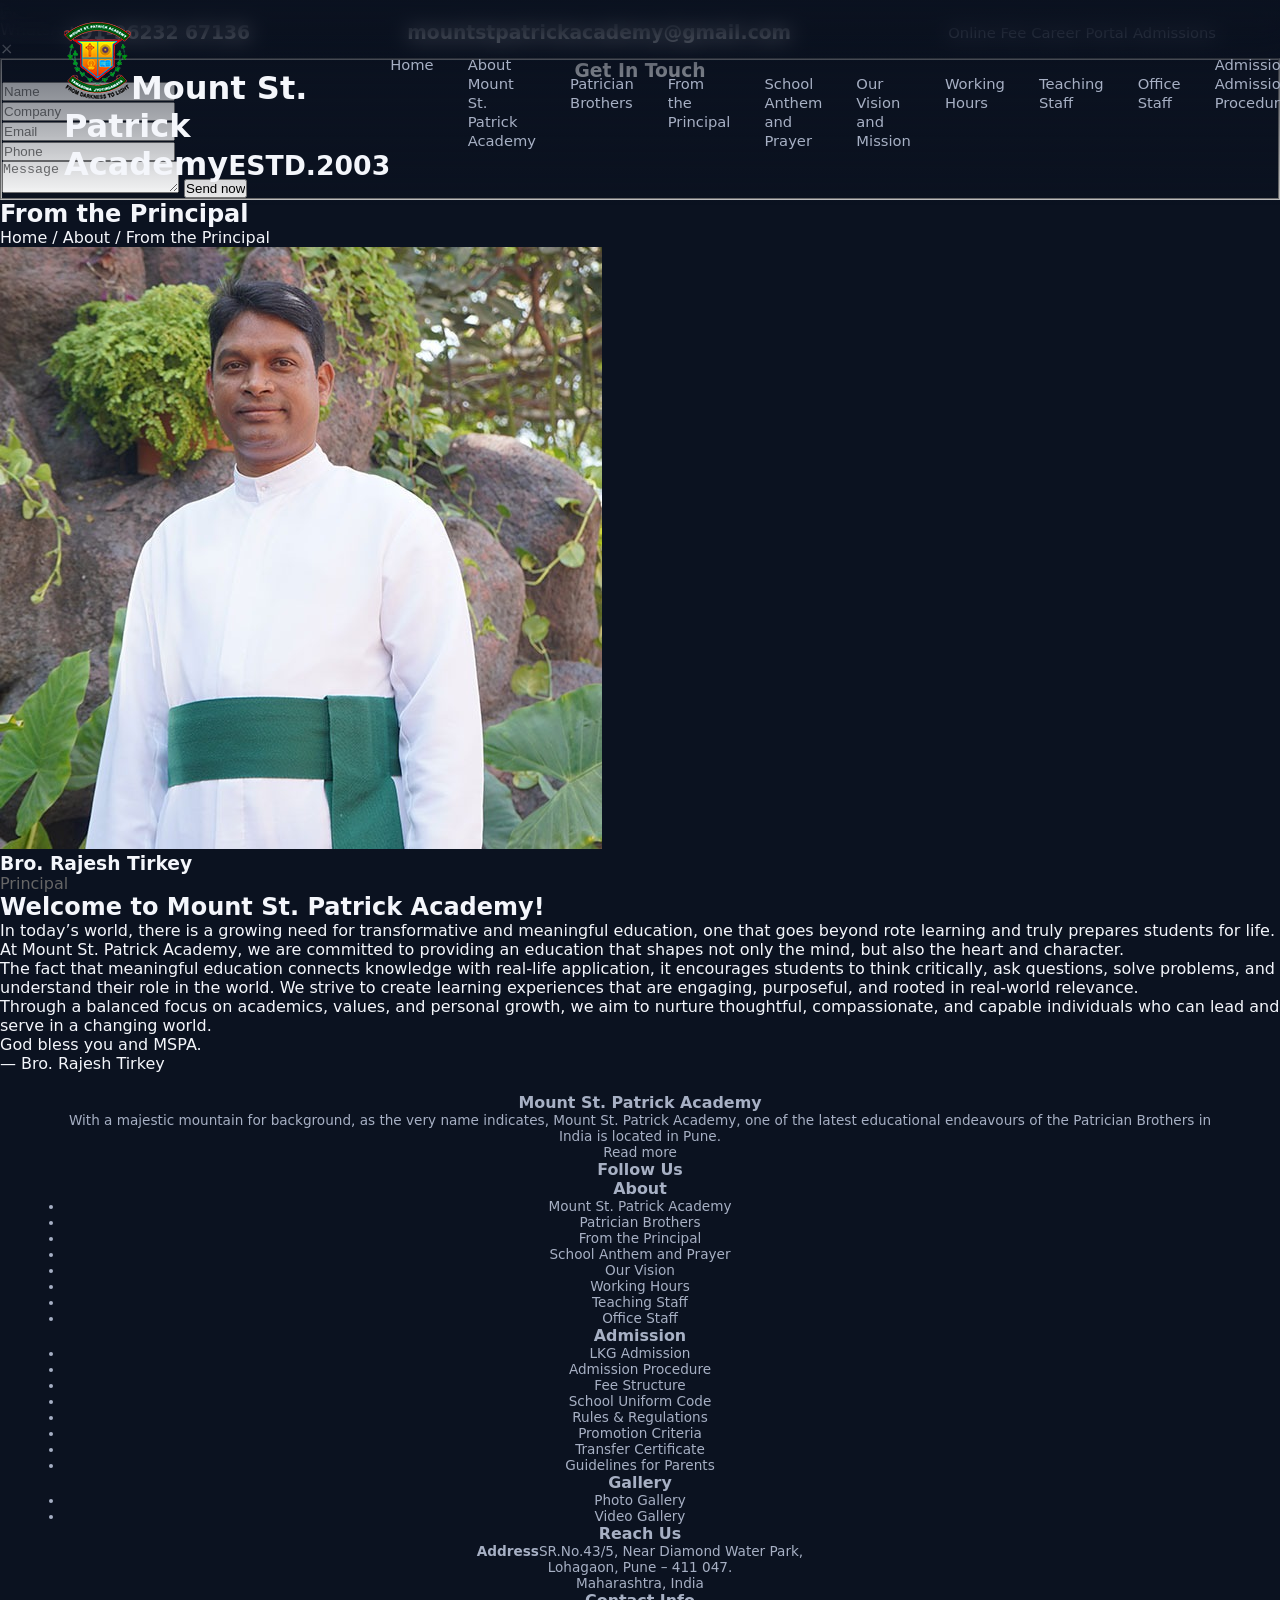
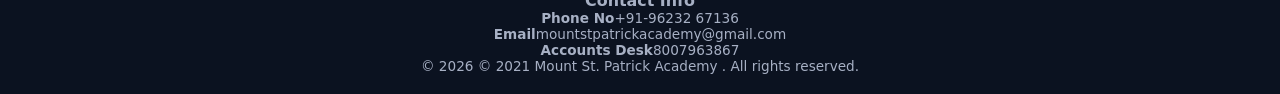
<file: from-the-principal.html>
<!DOCTYPE html>
<html lang="en">
<head>
<meta charset="UTF-8">
<title>From the Principal | Mount St. Patrick Academy</title>
<meta name="keywords" content="" />
<meta name="description" content="A message from the Principal of Mount St. Patrick Academy" /><meta name="viewport" content="width=device-width, initial-scale=1">
<link href="css/style.css" rel="stylesheet" type="text/css">
<link href="css/responsive.css" rel="stylesheet" type="text/css">
<link rel="icon" type="image/png" href="images/logo.png">
<script type="text/javascript" src="js/jquery.js"></script>
<script type="text/javascript" src="js/menu.js"></script>
<link rel="stylesheet prefetch" href="css/slick.min.css">
<link rel="stylesheet prefetch" href="css/slider.css">
<link href="css/simplelightbox.min.css" rel="stylesheet" type="text/css">
<link href="css/owl.carousel.min.css" rel="stylesheet" type="text/css">
<link href="css/owl.theme.default.min.css" rel="stylesheet" type="text/css">
<script>function myFunction(x){x.classList.toggle("change");}</script>
<body>
<div class="wrapper">
<button class="myBtn enqb button" data-modal="Enquire">Enquiry</button>
<div class="whatsapplink">
	<a rel="noopener" href="https://web.whatsapp.com/send?phone=9196232671366&amp;text=Hello!%20I%27m%20interested" target="_blank">WhatsApp</a>
</div>
<div id="Enquire" class="modal">
	<div class="modal-content">
		<span class="close">&times;</span>
        <fieldset class="formfield clear">
			<h3 align="center">Get In Touch</h3>
			<form method="post" action="php/contact.php" onsubmit="return validate();">
				<div class="form-split left"><label><input name="name" type="text" placeholder="Name" required></label></div>
				<div class="form-split right"><label><input name="company" type="text" placeholder="Company" required></label></div>
				<div class="clear"></div>
				<div class="form-split left"><label><input name="email" type="email" placeholder="Email" required></label></div>
				<div class="form-split right"><label><input name="phone" type="number" placeholder="Phone" required></label></div>
				<div class="clear"></div>
				<label class="clear"><textarea name="mesg" placeholder="Message"></textarea></label>
				<label><input name="submit" type="submit" value="Send now"/></label>
			</form>
		</fieldset>
	</div>
</div>
<header class="header">
	<header class="header-strip clear">
        <h3><i class="fa fa-mobile"></i> +91-96232 67136</h3>
        <h3><i class="fa fa-envelope"></i> mountstpatrickacademy@gmail.com</h3>
        <nav>
        	<a href="https://entab.online/MSPAPU" target="_blank"><i class="fa fa-graduation-cap"></i> Online Fee</a>
        	<a href="https://forms.gle/8F3k3yexUZqbmGB78" target="_blank"><i class="fa fa-suitcase"></i> Career</a>
        	<a href="https://entab.online/MSPAPU" target="_blank"><i class="fa fa-user"></i> Portal</a>
        	<a href="https://entab.online/MSPAPU" target="_blank"><i class="fa fa-university"></i> Admissions</a>
        </nav>
    </header>
    <header class="header-top clear">
    	<h1><a href="index.html"><img src="images/logo.png" alt="Mount St. Patrick Academy" title="Mount St. Patrick Academy"><span>Mount St. Patrick Academy<small>ESTD.2003</small></span></a></h1>
		<nav class="nav">
			<div class="nav-mobile"><a id="nav-toggle" href="#!"><span></span><!--<strong class="right">Menu</strong>--></a></div>
				<ul class="nav-list">
					<li><a href="index.html">Home</a></li>
					<li><a href="javascript:void(0);">About<span></span></a>
						<ul class="nav-dropdown">
							<li><a href="mount-st-patrick-academy.html">Mount St. Patrick Academy</a></li>
							<li><a href="patrician-brothers.html">Patrician Brothers</a></li>
							<li><a href="from-the-principal.html">From the Principal</a></li>
							<li><a href="https://www.mtstpatrickpune.com/school-anthem-and-prayer">School Anthem and Prayer</a></li>
							<li><a href="https://www.mtstpatrickpune.com/our-vision">Our Vision and Mission</a></li>
							<li><a href="working-hours.html">Working Hours</a></li>
							<li><a href="https://www.mtstpatrickpune.com/teaching-staff">Teaching Staff</a></li>
							<li><a href="https://www.mtstpatrickpune.com/office-staff">Office Staff</a></li>
						</ul>
					</li>
					<li><a href="javascript:void(0);">Admission<span></span></a>
						<ul class="nav-dropdown">
						  <!--  <li><a href="https://www.mtstpatrickpune.com/lkg-admission">LKG Admission</a></li> -->
							<li><a href="https://www.mtstpatrickpune.com/admission-procedure">Admission Procedure</a></li>
							<li><a href="https://www.mtstpatrickpune.com/fee-structure">Fee Payment</a></li>
							<li><a href="https://www.mtstpatrickpune.com/school-uniform-code">School Uniform Code</a></li>
							<li><a href="https://www.mtstpatrickpune.com/rules-and-regulations">Rules & Regulations</a></li>
							<li><a href="https://www.mtstpatrickpune.com/promotion-criteria">Promotion Criteria</a></li>
							<li><a href="https://www.mtstpatrickpune.com/transfer-certificate">Transfer Certificate</a></li>
							<li><a href="https://www.mtstpatrickpune.com/guidelines-for-parents">Guidelines for Parents</a></li>
						</ul>
					</li>
					<li><a href="javascript:void(0);">Learning<span></span></a>
						<ul class="nav-dropdown">
							<li><a href="https://www.mtstpatrickpune.com/academics">Academics</a></li>
							<li><a href="https://www.mtstpatrickpune.com/academic-syllabus">Academic Syllabus</a></li>
							<li><a href="https://www.mtstpatrickpune.com/e-library">E-Library</a></li>
					   <!--     <li><a href="https://www.mtstpatrickpune.com/mspa-musings">MSPA Musings</a></li> -->
							<li><a href="https://www.mtstpatrickpune.com/sports">Sports</a></li>
							<li><a href="https://www.mtstpatrickpune.com/art-and-culture">Art & Culture</a></li>
							<li><a href="https://www.mtstpatrickpune.com/work-room">Work Room</a></li>
							<li><a href="https://www.mtstpatrickpune.com/community-support">Community Support</a></li>
						</ul>
					</li>
					<li><a href="javascript:void(0);">Facilities<span></span></a>
						<ul class="nav-dropdown">
							<li><a href="https://www.mtstpatrickpune.com/houses">Houses</a></li>
							<li><a href="https://www.mtstpatrickpune.com/computer-lab">Computer Lab</a></li>
							<li><a href="https://www.mtstpatrickpune.com/library">Library</a></li>
							<li><a href="https://www.mtstpatrickpune.com/classrooms">Classrooms</a></li>
							<li><a href="https://www.mtstpatrickpune.com/sports-facilities">Sports Facilities</a></li>
							<li><a href="https://www.mtstpatrickpune.com/other-facilities">Other Facilities</a></li>
						</ul>
					</li>
					<li><a href="javascript:void(0);">Gallery<span></span></a>
						<ul class="nav-dropdown">
							<li><a href="https://www.mtstpatrickpune.com/photo-gallery">Photo Gallery</a></li>
							<li><a href="https://www.mtstpatrickpune.com/video-gallery">Video Gallery</a></li>
						</ul>
					</li>
					<li><a href="https://www.mtstpatrickpune.com/contact">Contact</a></li>
				</ul>
			</nav>
	</header>
</header>
<section class="page-header">
	<h1>From the Principal</h1>
	<div class="breadcrumb"><a href="index.html">Home</a> / About / From the Principal</div>
</section>
<section class="section">
	<div class="page-content">

<div class="profile-card">
	<img src="images/Bro.-rajesh.jpg" alt="Bro. Rajesh Tirkey">
	<div>
		<h3>Bro. Rajesh Tirkey</h3>
		<p style="margin:0;color:#666;">Principal</p>
	</div>
</div>
<h2>Welcome to Mount St. Patrick Academy!</h2>
<p>In today&rsquo;s world, there is a growing need for transformative and meaningful education, one that goes beyond rote learning and truly prepares students for life. At Mount St. Patrick Academy, we are committed to providing an education that shapes not only the mind, but also the heart and character.</p>
<p>The fact that meaningful education connects knowledge with real-life application, it encourages students to think critically, ask questions, solve problems, and understand their role in the world. We strive to create learning experiences that are engaging, purposeful, and rooted in real-world relevance.</p>
<p>Through a balanced focus on academics, values, and personal growth, we aim to nurture thoughtful, compassionate, and capable individuals who can lead and serve in a changing world.</p>
<p class="quote-block">God bless you and MSPA.<br>&mdash; Bro. Rajesh Tirkey</p>

	</div>
</section>
<footer class="footer clear">
	<article class="row clear">
		<aside class="footer-abt left">
        	<h3>Mount St. Patrick Academy</h3>
			<p>With a majestic mountain for background, as the very name indicates, Mount St. Patrick Academy, one of the latest educational endeavours of the Patrician Brothers in India is located in Pune.</p>
			<a href="mount-st-patrick-academy.html" class="linkbutton">Read more</a>
            <div class="social-icon-footer clear">
                <h3>Follow Us</h3>
                <a href="https://www.facebook.com/Mount-St-Patrick-Academy-114008017566640" title="Facebook" target="_blank"><i class="fa fa-facebook"></i></a>
                <a href="https://www.youtube.com/channel/UCZf7METSHFZjoO_oatbKkfw" title="Instagram" target="_blank"><i class="fa fa-instagram"></i></a>
                <a href="https://www.instagram.com/mountstpatrickacademy/" title="Linked In" target="_blank"><i class="fa fa-linkedin"></i></a>
            </div>
        </aside>
		<aside class="left">
        	<h3>About</h3>
            <ul>
				<li><a href="mount-st-patrick-academy.html">Mount St. Patrick Academy</a></li>
				<li><a href="patrician-brothers.html">Patrician Brothers</a></li>
				<li><a href="from-the-principal.html">From the Principal</a></li>
				<li><a href="https://www.mtstpatrickpune.com/school-anthem-and-prayer">School Anthem and Prayer</a></li>
				<li><a href="https://www.mtstpatrickpune.com/our-vision">Our Vision</a></li>
				<li><a href="working-hours.html">Working Hours</a></li>
				<li><a href="https://www.mtstpatrickpune.com/teaching-staff">Teaching Staff</a></li>
				<li><a href="https://www.mtstpatrickpune.com/office-staff">Office Staff</a></li>
            </ul>
        </aside>
		<aside class="left">
        	<h3>Admission</h3>
            <ul>
				<li><a href="https://www.mtstpatrickpune.com/lkg-admission">LKG Admission</a></li>
				<li><a href="https://www.mtstpatrickpune.com/admission-procedure">Admission Procedure</a></li>
				<li><a href="https://www.mtstpatrickpune.com/fee-structure">Fee Structure</a></li>
				<li><a href="https://www.mtstpatrickpune.com/school-uniform-code">School Uniform Code</a></li>
				<li><a href="https://www.mtstpatrickpune.com/rules-and-regulations">Rules & Regulations</a></li>
				<li><a href="https://www.mtstpatrickpune.com/promotion-criteria">Promotion Criteria</a></li>
				<li><a href="https://www.mtstpatrickpune.com/transfer-certificate">Transfer Certificate</a></li>
				<li><a href="https://www.mtstpatrickpune.com/guidelines-for-parents">Guidelines for Parents</a></li>
            </ul>
            <h3>Gallery</h3>
            <ul>
				<li><a href="https://www.mtstpatrickpune.com/photo-gallery">Photo Gallery</a></li>
				<li><a href="https://www.mtstpatrickpune.com/video-gallery">Video Gallery</a></li>
            </ul>
        </aside>
	  	<aside class="right">
        	<h3>Reach Us</h3>
            <p><strong>Address</strong>SR.No.43/5, Near Diamond Water Park,<br />
Lohagaon, Pune – 411 047.<br />
Maharashtra, India</p>
        	<h3>Contact Info</h3>
            <p><strong>Phone No</strong>+91-96232 67136</p>
			<p><strong>Email</strong>mountstpatrickacademy@gmail.com</p>
			<p><strong>Accounts Desk</strong>8007963867</p>
        </aside>
    </article>
    <div class="footer-bottom clear">
    	<div class="row clear">
        <p>© <span id="year"></span> © 2021 Mount St. Patrick Academy . All rights reserved.</p>
        </div>
    </div>
</footer>
<!--<div class="social-icon-fixed">
	<a href="#" title="Facebook"><i class="fa fa-facebook"></i></a>
	<a href="#" title="Instagram"><i class="fa fa-instagram"></i></a>
	<a href="#" title="Linked In"><i class="fa fa-linkedin"></i></a>
</div>-->
</div>
<a href="#" class="scrollup"></a>
<script src="js/owl.carousel.js"></script>
<script src="js/script.js"></script>
<script src="js/slick.min.js"></script>
<script  src="js/slider.js"></script>
<link href="css/animate.css" rel="stylesheet" type="text/css">
<script type="text/javascript" src="js/wow.js"></script>
<script type="text/javascript">
	new WOW().init();
</script>
<script type="text/javascript" src="js/simple-lightbox.js"></script>
<script>
    (function() {
        var $gallery = new SimpleLightbox('.photo-gallery ul li a', {});
    })();
</script>
</body>
</html>
</file>
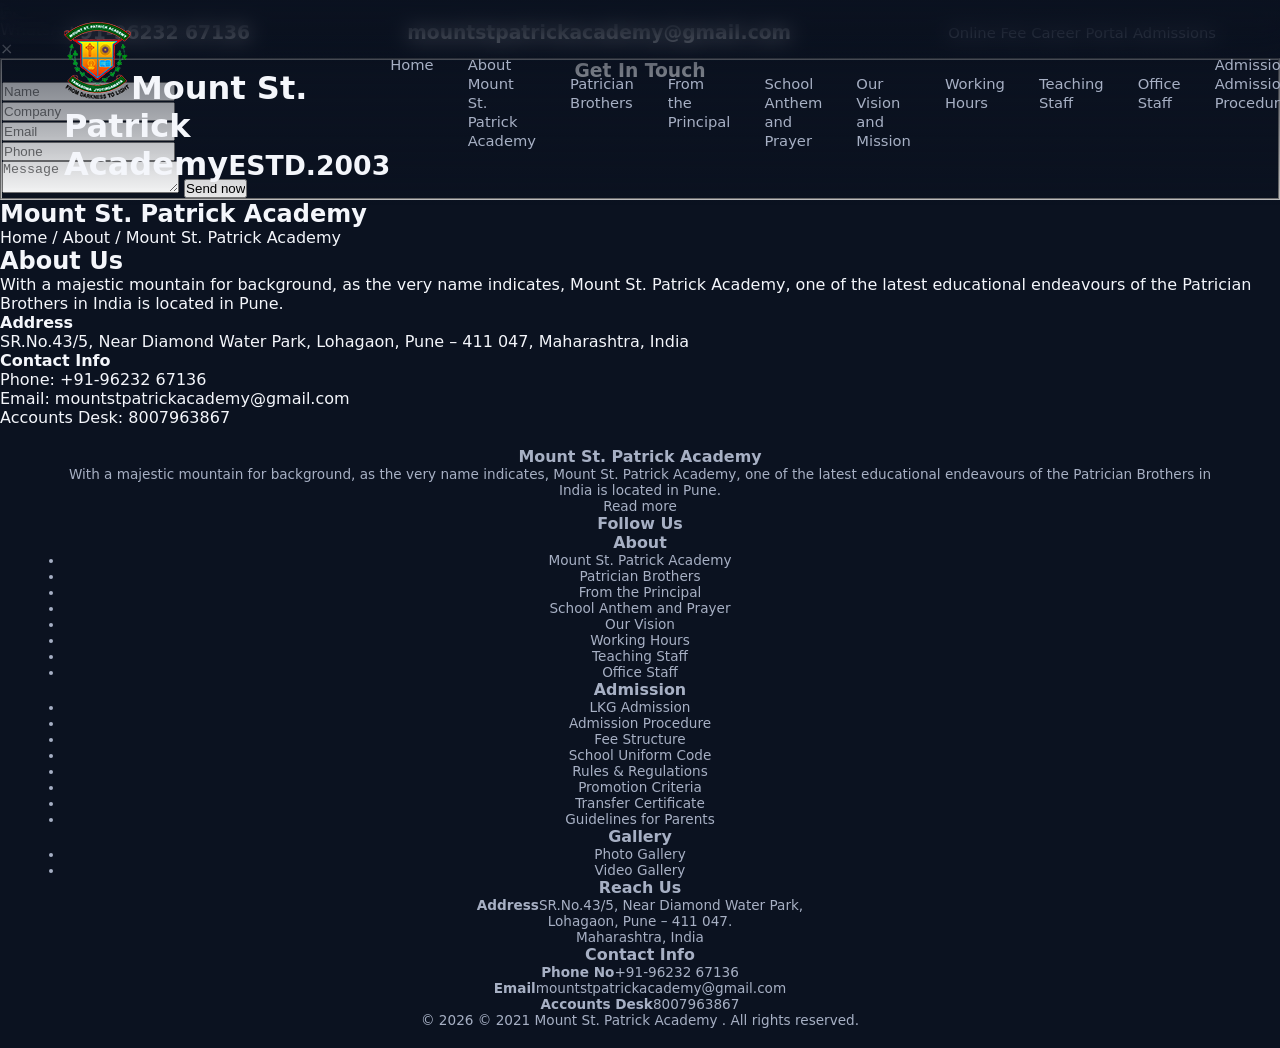
<file: mount-st-patrick-academy.html>
<!DOCTYPE html>
<html lang="en">
<head>
<meta charset="UTF-8">
<title>About Us | Mount St. Patrick Academy</title>
<meta name="keywords" content="" />
<meta name="description" content="About Mount St. Patrick Academy, Pune" /><meta name="viewport" content="width=device-width, initial-scale=1">
<link href="css/style.css" rel="stylesheet" type="text/css">
<link href="css/responsive.css" rel="stylesheet" type="text/css">
<link rel="icon" type="image/png" href="images/logo.png">
<script type="text/javascript" src="js/jquery.js"></script>
<script type="text/javascript" src="js/menu.js"></script>
<link rel="stylesheet prefetch" href="css/slick.min.css">
<link rel="stylesheet prefetch" href="css/slider.css">
<link href="css/simplelightbox.min.css" rel="stylesheet" type="text/css">
<link href="css/owl.carousel.min.css" rel="stylesheet" type="text/css">
<link href="css/owl.theme.default.min.css" rel="stylesheet" type="text/css">
<script>function myFunction(x){x.classList.toggle("change");}</script>
<body>
<div class="wrapper">
<button class="myBtn enqb button" data-modal="Enquire">Enquiry</button>
<div class="whatsapplink">
	<a rel="noopener" href="https://web.whatsapp.com/send?phone=9196232671366&amp;text=Hello!%20I%27m%20interested" target="_blank">WhatsApp</a>
</div>
<div id="Enquire" class="modal">
	<div class="modal-content">
		<span class="close">&times;</span>
        <fieldset class="formfield clear">
			<h3 align="center">Get In Touch</h3>
			<form method="post" action="php/contact.php" onsubmit="return validate();">
				<div class="form-split left"><label><input name="name" type="text" placeholder="Name" required></label></div>
				<div class="form-split right"><label><input name="company" type="text" placeholder="Company" required></label></div>
				<div class="clear"></div>
				<div class="form-split left"><label><input name="email" type="email" placeholder="Email" required></label></div>
				<div class="form-split right"><label><input name="phone" type="number" placeholder="Phone" required></label></div>
				<div class="clear"></div>
				<label class="clear"><textarea name="mesg" placeholder="Message"></textarea></label>
				<label><input name="submit" type="submit" value="Send now"/></label>
			</form>
		</fieldset>
	</div>
</div>
<header class="header">
	<header class="header-strip clear">
        <h3><i class="fa fa-mobile"></i> +91-96232 67136</h3>
        <h3><i class="fa fa-envelope"></i> mountstpatrickacademy@gmail.com</h3>
        <nav>
        	<a href="https://entab.online/MSPAPU" target="_blank"><i class="fa fa-graduation-cap"></i> Online Fee</a>
        	<a href="https://forms.gle/8F3k3yexUZqbmGB78" target="_blank"><i class="fa fa-suitcase"></i> Career</a>
        	<a href="https://entab.online/MSPAPU" target="_blank"><i class="fa fa-user"></i> Portal</a>
        	<a href="https://entab.online/MSPAPU" target="_blank"><i class="fa fa-university"></i> Admissions</a>
        </nav>
    </header>
    <header class="header-top clear">
    	<h1><a href="index.html"><img src="images/logo.png" alt="Mount St. Patrick Academy" title="Mount St. Patrick Academy"><span>Mount St. Patrick Academy<small>ESTD.2003</small></span></a></h1>
		<nav class="nav">
			<div class="nav-mobile"><a id="nav-toggle" href="#!"><span></span><!--<strong class="right">Menu</strong>--></a></div>
				<ul class="nav-list">
					<li><a href="index.html">Home</a></li>
					<li><a href="javascript:void(0);">About<span></span></a>
						<ul class="nav-dropdown">
							<li><a href="mount-st-patrick-academy.html">Mount St. Patrick Academy</a></li>
							<li><a href="patrician-brothers.html">Patrician Brothers</a></li>
							<li><a href="from-the-principal.html">From the Principal</a></li>
							<li><a href="https://www.mtstpatrickpune.com/school-anthem-and-prayer">School Anthem and Prayer</a></li>
							<li><a href="https://www.mtstpatrickpune.com/our-vision">Our Vision and Mission</a></li>
							<li><a href="working-hours.html">Working Hours</a></li>
							<li><a href="https://www.mtstpatrickpune.com/teaching-staff">Teaching Staff</a></li>
							<li><a href="https://www.mtstpatrickpune.com/office-staff">Office Staff</a></li>
						</ul>
					</li>
					<li><a href="javascript:void(0);">Admission<span></span></a>
						<ul class="nav-dropdown">
						  <!--  <li><a href="https://www.mtstpatrickpune.com/lkg-admission">LKG Admission</a></li> -->
							<li><a href="https://www.mtstpatrickpune.com/admission-procedure">Admission Procedure</a></li>
							<li><a href="https://www.mtstpatrickpune.com/fee-structure">Fee Payment</a></li>
							<li><a href="https://www.mtstpatrickpune.com/school-uniform-code">School Uniform Code</a></li>
							<li><a href="https://www.mtstpatrickpune.com/rules-and-regulations">Rules & Regulations</a></li>
							<li><a href="https://www.mtstpatrickpune.com/promotion-criteria">Promotion Criteria</a></li>
							<li><a href="https://www.mtstpatrickpune.com/transfer-certificate">Transfer Certificate</a></li>
							<li><a href="https://www.mtstpatrickpune.com/guidelines-for-parents">Guidelines for Parents</a></li>
						</ul>
					</li>
					<li><a href="javascript:void(0);">Learning<span></span></a>
						<ul class="nav-dropdown">
							<li><a href="https://www.mtstpatrickpune.com/academics">Academics</a></li>
							<li><a href="https://www.mtstpatrickpune.com/academic-syllabus">Academic Syllabus</a></li>
							<li><a href="https://www.mtstpatrickpune.com/e-library">E-Library</a></li>
					   <!--     <li><a href="https://www.mtstpatrickpune.com/mspa-musings">MSPA Musings</a></li> -->
							<li><a href="https://www.mtstpatrickpune.com/sports">Sports</a></li>
							<li><a href="https://www.mtstpatrickpune.com/art-and-culture">Art & Culture</a></li>
							<li><a href="https://www.mtstpatrickpune.com/work-room">Work Room</a></li>
							<li><a href="https://www.mtstpatrickpune.com/community-support">Community Support</a></li>
						</ul>
					</li>
					<li><a href="javascript:void(0);">Facilities<span></span></a>
						<ul class="nav-dropdown">
							<li><a href="https://www.mtstpatrickpune.com/houses">Houses</a></li>
							<li><a href="https://www.mtstpatrickpune.com/computer-lab">Computer Lab</a></li>
							<li><a href="https://www.mtstpatrickpune.com/library">Library</a></li>
							<li><a href="https://www.mtstpatrickpune.com/classrooms">Classrooms</a></li>
							<li><a href="https://www.mtstpatrickpune.com/sports-facilities">Sports Facilities</a></li>
							<li><a href="https://www.mtstpatrickpune.com/other-facilities">Other Facilities</a></li>
						</ul>
					</li>
					<li><a href="javascript:void(0);">Gallery<span></span></a>
						<ul class="nav-dropdown">
							<li><a href="https://www.mtstpatrickpune.com/photo-gallery">Photo Gallery</a></li>
							<li><a href="https://www.mtstpatrickpune.com/video-gallery">Video Gallery</a></li>
						</ul>
					</li>
					<li><a href="https://www.mtstpatrickpune.com/contact">Contact</a></li>
				</ul>
			</nav>
	</header>
</header>
<section class="page-header">
	<h1>Mount St. Patrick Academy</h1>
	<div class="breadcrumb"><a href="index.html">Home</a> / About / Mount St. Patrick Academy</div>
</section>
<section class="section">
	<div class="page-content">

<h2>About Us</h2>
<p>With a majestic mountain for background, as the very name indicates, Mount St. Patrick Academy, one of the latest educational endeavours of the Patrician Brothers in India is located in Pune.</p>
<div class="info-box">
	<h4>Address</h4>
	<p style="margin:0;">SR.No.43/5, Near Diamond Water Park, Lohagaon, Pune &ndash; 411 047, Maharashtra, India</p>
</div>
<div class="info-box">
	<h4>Contact Info</h4>
	<p style="margin:0;">Phone: +91-96232 67136<br>Email: mountstpatrickacademy@gmail.com<br>Accounts Desk: 8007963867</p>
</div>

	</div>
</section>
<footer class="footer clear">
	<article class="row clear">
		<aside class="footer-abt left">
        	<h3>Mount St. Patrick Academy</h3>
			<p>With a majestic mountain for background, as the very name indicates, Mount St. Patrick Academy, one of the latest educational endeavours of the Patrician Brothers in India is located in Pune.</p>
			<a href="mount-st-patrick-academy.html" class="linkbutton">Read more</a>
            <div class="social-icon-footer clear">
                <h3>Follow Us</h3>
                <a href="https://www.facebook.com/Mount-St-Patrick-Academy-114008017566640" title="Facebook" target="_blank"><i class="fa fa-facebook"></i></a>
                <a href="https://www.youtube.com/channel/UCZf7METSHFZjoO_oatbKkfw" title="Instagram" target="_blank"><i class="fa fa-instagram"></i></a>
                <a href="https://www.instagram.com/mountstpatrickacademy/" title="Linked In" target="_blank"><i class="fa fa-linkedin"></i></a>
            </div>
        </aside>
		<aside class="left">
        	<h3>About</h3>
            <ul>
				<li><a href="mount-st-patrick-academy.html">Mount St. Patrick Academy</a></li>
				<li><a href="patrician-brothers.html">Patrician Brothers</a></li>
				<li><a href="from-the-principal.html">From the Principal</a></li>
				<li><a href="https://www.mtstpatrickpune.com/school-anthem-and-prayer">School Anthem and Prayer</a></li>
				<li><a href="https://www.mtstpatrickpune.com/our-vision">Our Vision</a></li>
				<li><a href="working-hours.html">Working Hours</a></li>
				<li><a href="https://www.mtstpatrickpune.com/teaching-staff">Teaching Staff</a></li>
				<li><a href="https://www.mtstpatrickpune.com/office-staff">Office Staff</a></li>
            </ul>
        </aside>
		<aside class="left">
        	<h3>Admission</h3>
            <ul>
				<li><a href="https://www.mtstpatrickpune.com/lkg-admission">LKG Admission</a></li>
				<li><a href="https://www.mtstpatrickpune.com/admission-procedure">Admission Procedure</a></li>
				<li><a href="https://www.mtstpatrickpune.com/fee-structure">Fee Structure</a></li>
				<li><a href="https://www.mtstpatrickpune.com/school-uniform-code">School Uniform Code</a></li>
				<li><a href="https://www.mtstpatrickpune.com/rules-and-regulations">Rules & Regulations</a></li>
				<li><a href="https://www.mtstpatrickpune.com/promotion-criteria">Promotion Criteria</a></li>
				<li><a href="https://www.mtstpatrickpune.com/transfer-certificate">Transfer Certificate</a></li>
				<li><a href="https://www.mtstpatrickpune.com/guidelines-for-parents">Guidelines for Parents</a></li>
            </ul>
            <h3>Gallery</h3>
            <ul>
				<li><a href="https://www.mtstpatrickpune.com/photo-gallery">Photo Gallery</a></li>
				<li><a href="https://www.mtstpatrickpune.com/video-gallery">Video Gallery</a></li>
            </ul>
        </aside>
	  	<aside class="right">
        	<h3>Reach Us</h3>
            <p><strong>Address</strong>SR.No.43/5, Near Diamond Water Park,<br />
Lohagaon, Pune – 411 047.<br />
Maharashtra, India</p>
        	<h3>Contact Info</h3>
            <p><strong>Phone No</strong>+91-96232 67136</p>
			<p><strong>Email</strong>mountstpatrickacademy@gmail.com</p>
			<p><strong>Accounts Desk</strong>8007963867</p>
        </aside>
    </article>
    <div class="footer-bottom clear">
    	<div class="row clear">
        <p>© <span id="year"></span> © 2021 Mount St. Patrick Academy . All rights reserved.</p>
        </div>
    </div>
</footer>
<!--<div class="social-icon-fixed">
	<a href="#" title="Facebook"><i class="fa fa-facebook"></i></a>
	<a href="#" title="Instagram"><i class="fa fa-instagram"></i></a>
	<a href="#" title="Linked In"><i class="fa fa-linkedin"></i></a>
</div>-->
</div>
<a href="#" class="scrollup"></a>
<script src="js/owl.carousel.js"></script>
<script src="js/script.js"></script>
<script src="js/slick.min.js"></script>
<script  src="js/slider.js"></script>
<link href="css/animate.css" rel="stylesheet" type="text/css">
<script type="text/javascript" src="js/wow.js"></script>
<script type="text/javascript">
	new WOW().init();
</script>
<script type="text/javascript" src="js/simple-lightbox.js"></script>
<script>
    (function() {
        var $gallery = new SimpleLightbox('.photo-gallery ul li a', {});
    })();
</script>
</body>
</html>
</file>
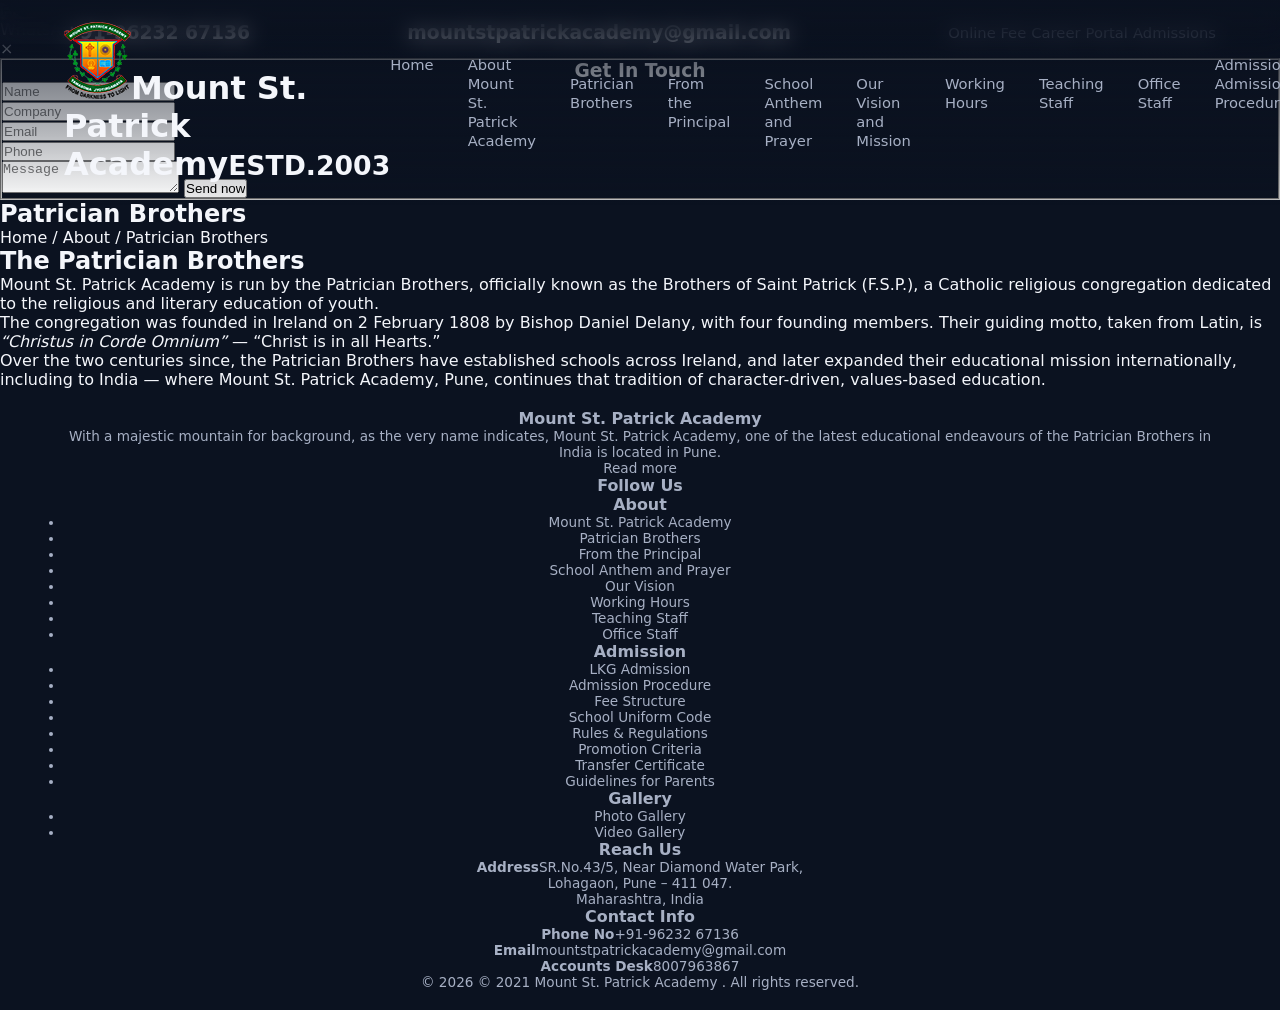
<file: patrician-brothers.html>
<!DOCTYPE html>
<html lang="en">
<head>
<meta charset="UTF-8">
<title>Patrician Brothers | Mount St. Patrick Academy</title>
<meta name="keywords" content="" />
<meta name="description" content="About the Patrician Brothers who run Mount St. Patrick Academy" /><meta name="viewport" content="width=device-width, initial-scale=1">
<link href="css/style.css" rel="stylesheet" type="text/css">
<link href="css/responsive.css" rel="stylesheet" type="text/css">
<link rel="icon" type="image/png" href="images/logo.png">
<script type="text/javascript" src="js/jquery.js"></script>
<script type="text/javascript" src="js/menu.js"></script>
<link rel="stylesheet prefetch" href="css/slick.min.css">
<link rel="stylesheet prefetch" href="css/slider.css">
<link href="css/simplelightbox.min.css" rel="stylesheet" type="text/css">
<link href="css/owl.carousel.min.css" rel="stylesheet" type="text/css">
<link href="css/owl.theme.default.min.css" rel="stylesheet" type="text/css">
<script>function myFunction(x){x.classList.toggle("change");}</script>
<body>
<div class="wrapper">
<button class="myBtn enqb button" data-modal="Enquire">Enquiry</button>
<div class="whatsapplink">
	<a rel="noopener" href="https://web.whatsapp.com/send?phone=9196232671366&amp;text=Hello!%20I%27m%20interested" target="_blank">WhatsApp</a>
</div>
<div id="Enquire" class="modal">
	<div class="modal-content">
		<span class="close">&times;</span>
        <fieldset class="formfield clear">
			<h3 align="center">Get In Touch</h3>
			<form method="post" action="php/contact.php" onsubmit="return validate();">
				<div class="form-split left"><label><input name="name" type="text" placeholder="Name" required></label></div>
				<div class="form-split right"><label><input name="company" type="text" placeholder="Company" required></label></div>
				<div class="clear"></div>
				<div class="form-split left"><label><input name="email" type="email" placeholder="Email" required></label></div>
				<div class="form-split right"><label><input name="phone" type="number" placeholder="Phone" required></label></div>
				<div class="clear"></div>
				<label class="clear"><textarea name="mesg" placeholder="Message"></textarea></label>
				<label><input name="submit" type="submit" value="Send now"/></label>
			</form>
		</fieldset>
	</div>
</div>
<header class="header">
	<header class="header-strip clear">
        <h3><i class="fa fa-mobile"></i> +91-96232 67136</h3>
        <h3><i class="fa fa-envelope"></i> mountstpatrickacademy@gmail.com</h3>
        <nav>
        	<a href="https://entab.online/MSPAPU" target="_blank"><i class="fa fa-graduation-cap"></i> Online Fee</a>
        	<a href="https://forms.gle/8F3k3yexUZqbmGB78" target="_blank"><i class="fa fa-suitcase"></i> Career</a>
        	<a href="https://entab.online/MSPAPU" target="_blank"><i class="fa fa-user"></i> Portal</a>
        	<a href="https://entab.online/MSPAPU" target="_blank"><i class="fa fa-university"></i> Admissions</a>
        </nav>
    </header>
    <header class="header-top clear">
    	<h1><a href="index.html"><img src="images/logo.png" alt="Mount St. Patrick Academy" title="Mount St. Patrick Academy"><span>Mount St. Patrick Academy<small>ESTD.2003</small></span></a></h1>
		<nav class="nav">
			<div class="nav-mobile"><a id="nav-toggle" href="#!"><span></span><!--<strong class="right">Menu</strong>--></a></div>
				<ul class="nav-list">
					<li><a href="index.html">Home</a></li>
					<li><a href="javascript:void(0);">About<span></span></a>
						<ul class="nav-dropdown">
							<li><a href="mount-st-patrick-academy.html">Mount St. Patrick Academy</a></li>
							<li><a href="patrician-brothers.html">Patrician Brothers</a></li>
							<li><a href="from-the-principal.html">From the Principal</a></li>
							<li><a href="https://www.mtstpatrickpune.com/school-anthem-and-prayer">School Anthem and Prayer</a></li>
							<li><a href="https://www.mtstpatrickpune.com/our-vision">Our Vision and Mission</a></li>
							<li><a href="working-hours.html">Working Hours</a></li>
							<li><a href="https://www.mtstpatrickpune.com/teaching-staff">Teaching Staff</a></li>
							<li><a href="https://www.mtstpatrickpune.com/office-staff">Office Staff</a></li>
						</ul>
					</li>
					<li><a href="javascript:void(0);">Admission<span></span></a>
						<ul class="nav-dropdown">
						  <!--  <li><a href="https://www.mtstpatrickpune.com/lkg-admission">LKG Admission</a></li> -->
							<li><a href="https://www.mtstpatrickpune.com/admission-procedure">Admission Procedure</a></li>
							<li><a href="https://www.mtstpatrickpune.com/fee-structure">Fee Payment</a></li>
							<li><a href="https://www.mtstpatrickpune.com/school-uniform-code">School Uniform Code</a></li>
							<li><a href="https://www.mtstpatrickpune.com/rules-and-regulations">Rules & Regulations</a></li>
							<li><a href="https://www.mtstpatrickpune.com/promotion-criteria">Promotion Criteria</a></li>
							<li><a href="https://www.mtstpatrickpune.com/transfer-certificate">Transfer Certificate</a></li>
							<li><a href="https://www.mtstpatrickpune.com/guidelines-for-parents">Guidelines for Parents</a></li>
						</ul>
					</li>
					<li><a href="javascript:void(0);">Learning<span></span></a>
						<ul class="nav-dropdown">
							<li><a href="https://www.mtstpatrickpune.com/academics">Academics</a></li>
							<li><a href="https://www.mtstpatrickpune.com/academic-syllabus">Academic Syllabus</a></li>
							<li><a href="https://www.mtstpatrickpune.com/e-library">E-Library</a></li>
					   <!--     <li><a href="https://www.mtstpatrickpune.com/mspa-musings">MSPA Musings</a></li> -->
							<li><a href="https://www.mtstpatrickpune.com/sports">Sports</a></li>
							<li><a href="https://www.mtstpatrickpune.com/art-and-culture">Art & Culture</a></li>
							<li><a href="https://www.mtstpatrickpune.com/work-room">Work Room</a></li>
							<li><a href="https://www.mtstpatrickpune.com/community-support">Community Support</a></li>
						</ul>
					</li>
					<li><a href="javascript:void(0);">Facilities<span></span></a>
						<ul class="nav-dropdown">
							<li><a href="https://www.mtstpatrickpune.com/houses">Houses</a></li>
							<li><a href="https://www.mtstpatrickpune.com/computer-lab">Computer Lab</a></li>
							<li><a href="https://www.mtstpatrickpune.com/library">Library</a></li>
							<li><a href="https://www.mtstpatrickpune.com/classrooms">Classrooms</a></li>
							<li><a href="https://www.mtstpatrickpune.com/sports-facilities">Sports Facilities</a></li>
							<li><a href="https://www.mtstpatrickpune.com/other-facilities">Other Facilities</a></li>
						</ul>
					</li>
					<li><a href="javascript:void(0);">Gallery<span></span></a>
						<ul class="nav-dropdown">
							<li><a href="https://www.mtstpatrickpune.com/photo-gallery">Photo Gallery</a></li>
							<li><a href="https://www.mtstpatrickpune.com/video-gallery">Video Gallery</a></li>
						</ul>
					</li>
					<li><a href="https://www.mtstpatrickpune.com/contact">Contact</a></li>
				</ul>
			</nav>
	</header>
</header>
<section class="page-header">
	<h1>Patrician Brothers</h1>
	<div class="breadcrumb"><a href="index.html">Home</a> / About / Patrician Brothers</div>
</section>
<section class="section">
	<div class="page-content">

<h2>The Patrician Brothers</h2>
<p>Mount St. Patrick Academy is run by the Patrician Brothers, officially known as the Brothers of Saint Patrick (F.S.P.), a Catholic religious congregation dedicated to the religious and literary education of youth.</p>
<p>The congregation was founded in Ireland on 2 February 1808 by Bishop Daniel Delany, with four founding members. Their guiding motto, taken from Latin, is <em>&ldquo;Christus in Corde Omnium&rdquo;</em> &mdash; &ldquo;Christ is in all Hearts.&rdquo;</p>
<p>Over the two centuries since, the Patrician Brothers have established schools across Ireland, and later expanded their educational mission internationally, including to India &mdash; where Mount St. Patrick Academy, Pune, continues that tradition of character-driven, values-based education.</p>

	</div>
</section>
<footer class="footer clear">
	<article class="row clear">
		<aside class="footer-abt left">
        	<h3>Mount St. Patrick Academy</h3>
			<p>With a majestic mountain for background, as the very name indicates, Mount St. Patrick Academy, one of the latest educational endeavours of the Patrician Brothers in India is located in Pune.</p>
			<a href="mount-st-patrick-academy.html" class="linkbutton">Read more</a>
            <div class="social-icon-footer clear">
                <h3>Follow Us</h3>
                <a href="https://www.facebook.com/Mount-St-Patrick-Academy-114008017566640" title="Facebook" target="_blank"><i class="fa fa-facebook"></i></a>
                <a href="https://www.youtube.com/channel/UCZf7METSHFZjoO_oatbKkfw" title="Instagram" target="_blank"><i class="fa fa-instagram"></i></a>
                <a href="https://www.instagram.com/mountstpatrickacademy/" title="Linked In" target="_blank"><i class="fa fa-linkedin"></i></a>
            </div>
        </aside>
		<aside class="left">
        	<h3>About</h3>
            <ul>
				<li><a href="mount-st-patrick-academy.html">Mount St. Patrick Academy</a></li>
				<li><a href="patrician-brothers.html">Patrician Brothers</a></li>
				<li><a href="from-the-principal.html">From the Principal</a></li>
				<li><a href="https://www.mtstpatrickpune.com/school-anthem-and-prayer">School Anthem and Prayer</a></li>
				<li><a href="https://www.mtstpatrickpune.com/our-vision">Our Vision</a></li>
				<li><a href="working-hours.html">Working Hours</a></li>
				<li><a href="https://www.mtstpatrickpune.com/teaching-staff">Teaching Staff</a></li>
				<li><a href="https://www.mtstpatrickpune.com/office-staff">Office Staff</a></li>
            </ul>
        </aside>
		<aside class="left">
        	<h3>Admission</h3>
            <ul>
				<li><a href="https://www.mtstpatrickpune.com/lkg-admission">LKG Admission</a></li>
				<li><a href="https://www.mtstpatrickpune.com/admission-procedure">Admission Procedure</a></li>
				<li><a href="https://www.mtstpatrickpune.com/fee-structure">Fee Structure</a></li>
				<li><a href="https://www.mtstpatrickpune.com/school-uniform-code">School Uniform Code</a></li>
				<li><a href="https://www.mtstpatrickpune.com/rules-and-regulations">Rules & Regulations</a></li>
				<li><a href="https://www.mtstpatrickpune.com/promotion-criteria">Promotion Criteria</a></li>
				<li><a href="https://www.mtstpatrickpune.com/transfer-certificate">Transfer Certificate</a></li>
				<li><a href="https://www.mtstpatrickpune.com/guidelines-for-parents">Guidelines for Parents</a></li>
            </ul>
            <h3>Gallery</h3>
            <ul>
				<li><a href="https://www.mtstpatrickpune.com/photo-gallery">Photo Gallery</a></li>
				<li><a href="https://www.mtstpatrickpune.com/video-gallery">Video Gallery</a></li>
            </ul>
        </aside>
	  	<aside class="right">
        	<h3>Reach Us</h3>
            <p><strong>Address</strong>SR.No.43/5, Near Diamond Water Park,<br />
Lohagaon, Pune – 411 047.<br />
Maharashtra, India</p>
        	<h3>Contact Info</h3>
            <p><strong>Phone No</strong>+91-96232 67136</p>
			<p><strong>Email</strong>mountstpatrickacademy@gmail.com</p>
			<p><strong>Accounts Desk</strong>8007963867</p>
        </aside>
    </article>
    <div class="footer-bottom clear">
    	<div class="row clear">
        <p>© <span id="year"></span> © 2021 Mount St. Patrick Academy . All rights reserved.</p>
        </div>
    </div>
</footer>
<!--<div class="social-icon-fixed">
	<a href="#" title="Facebook"><i class="fa fa-facebook"></i></a>
	<a href="#" title="Instagram"><i class="fa fa-instagram"></i></a>
	<a href="#" title="Linked In"><i class="fa fa-linkedin"></i></a>
</div>-->
</div>
<a href="#" class="scrollup"></a>
<script src="js/owl.carousel.js"></script>
<script src="js/script.js"></script>
<script src="js/slick.min.js"></script>
<script  src="js/slider.js"></script>
<link href="css/animate.css" rel="stylesheet" type="text/css">
<script type="text/javascript" src="js/wow.js"></script>
<script type="text/javascript">
	new WOW().init();
</script>
<script type="text/javascript" src="js/simple-lightbox.js"></script>
<script>
    (function() {
        var $gallery = new SimpleLightbox('.photo-gallery ul li a', {});
    })();
</script>
</body>
</html>
</file>
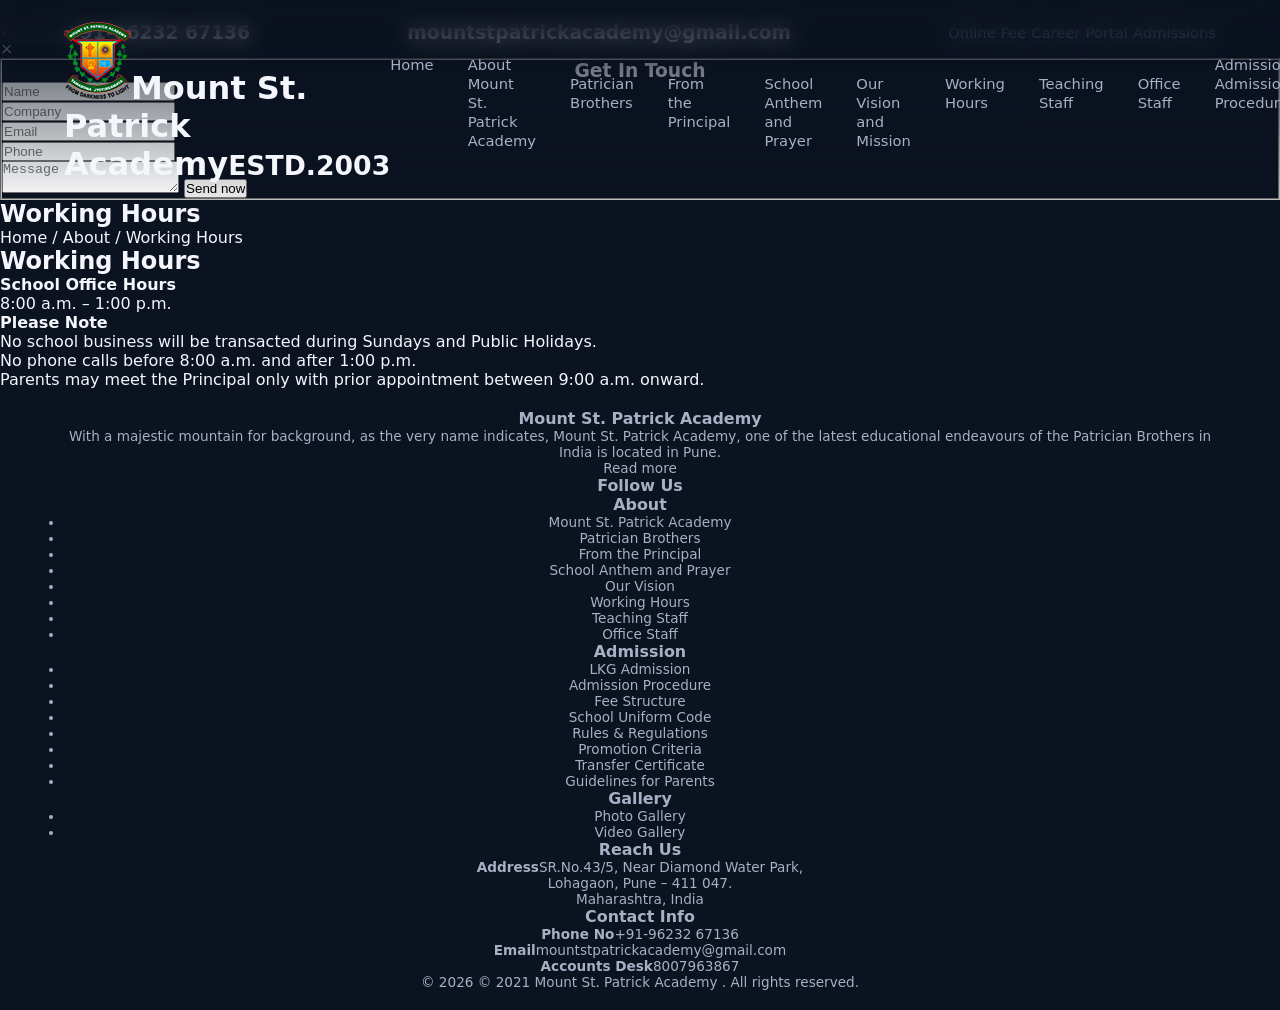
<file: working-hours.html>
<!DOCTYPE html>
<html lang="en">
<head>
<meta charset="UTF-8">
<title>Working Hours | Mount St. Patrick Academy</title>
<meta name="keywords" content="" />
<meta name="description" content="School office and visiting hours" /><meta name="viewport" content="width=device-width, initial-scale=1">
<link href="css/style.css" rel="stylesheet" type="text/css">
<link href="css/responsive.css" rel="stylesheet" type="text/css">
<link rel="icon" type="image/png" href="images/logo.png">
<script type="text/javascript" src="js/jquery.js"></script>
<script type="text/javascript" src="js/menu.js"></script>
<link rel="stylesheet prefetch" href="css/slick.min.css">
<link rel="stylesheet prefetch" href="css/slider.css">
<link href="css/simplelightbox.min.css" rel="stylesheet" type="text/css">
<link href="css/owl.carousel.min.css" rel="stylesheet" type="text/css">
<link href="css/owl.theme.default.min.css" rel="stylesheet" type="text/css">
<script>function myFunction(x){x.classList.toggle("change");}</script>
<body>
<div class="wrapper">
<button class="myBtn enqb button" data-modal="Enquire">Enquiry</button>
<div class="whatsapplink">
	<a rel="noopener" href="https://web.whatsapp.com/send?phone=9196232671366&amp;text=Hello!%20I%27m%20interested" target="_blank">WhatsApp</a>
</div>
<div id="Enquire" class="modal">
	<div class="modal-content">
		<span class="close">&times;</span>
        <fieldset class="formfield clear">
			<h3 align="center">Get In Touch</h3>
			<form method="post" action="php/contact.php" onsubmit="return validate();">
				<div class="form-split left"><label><input name="name" type="text" placeholder="Name" required></label></div>
				<div class="form-split right"><label><input name="company" type="text" placeholder="Company" required></label></div>
				<div class="clear"></div>
				<div class="form-split left"><label><input name="email" type="email" placeholder="Email" required></label></div>
				<div class="form-split right"><label><input name="phone" type="number" placeholder="Phone" required></label></div>
				<div class="clear"></div>
				<label class="clear"><textarea name="mesg" placeholder="Message"></textarea></label>
				<label><input name="submit" type="submit" value="Send now"/></label>
			</form>
		</fieldset>
	</div>
</div>
<header class="header">
	<header class="header-strip clear">
        <h3><i class="fa fa-mobile"></i> +91-96232 67136</h3>
        <h3><i class="fa fa-envelope"></i> mountstpatrickacademy@gmail.com</h3>
        <nav>
        	<a href="https://entab.online/MSPAPU" target="_blank"><i class="fa fa-graduation-cap"></i> Online Fee</a>
        	<a href="https://forms.gle/8F3k3yexUZqbmGB78" target="_blank"><i class="fa fa-suitcase"></i> Career</a>
        	<a href="https://entab.online/MSPAPU" target="_blank"><i class="fa fa-user"></i> Portal</a>
        	<a href="https://entab.online/MSPAPU" target="_blank"><i class="fa fa-university"></i> Admissions</a>
        </nav>
    </header>
    <header class="header-top clear">
    	<h1><a href="index.html"><img src="images/logo.png" alt="Mount St. Patrick Academy" title="Mount St. Patrick Academy"><span>Mount St. Patrick Academy<small>ESTD.2003</small></span></a></h1>
		<nav class="nav">
			<div class="nav-mobile"><a id="nav-toggle" href="#!"><span></span><!--<strong class="right">Menu</strong>--></a></div>
				<ul class="nav-list">
					<li><a href="index.html">Home</a></li>
					<li><a href="javascript:void(0);">About<span></span></a>
						<ul class="nav-dropdown">
							<li><a href="mount-st-patrick-academy.html">Mount St. Patrick Academy</a></li>
							<li><a href="patrician-brothers.html">Patrician Brothers</a></li>
							<li><a href="from-the-principal.html">From the Principal</a></li>
							<li><a href="https://www.mtstpatrickpune.com/school-anthem-and-prayer">School Anthem and Prayer</a></li>
							<li><a href="https://www.mtstpatrickpune.com/our-vision">Our Vision and Mission</a></li>
							<li><a href="working-hours.html">Working Hours</a></li>
							<li><a href="https://www.mtstpatrickpune.com/teaching-staff">Teaching Staff</a></li>
							<li><a href="https://www.mtstpatrickpune.com/office-staff">Office Staff</a></li>
						</ul>
					</li>
					<li><a href="javascript:void(0);">Admission<span></span></a>
						<ul class="nav-dropdown">
						  <!--  <li><a href="https://www.mtstpatrickpune.com/lkg-admission">LKG Admission</a></li> -->
							<li><a href="https://www.mtstpatrickpune.com/admission-procedure">Admission Procedure</a></li>
							<li><a href="https://www.mtstpatrickpune.com/fee-structure">Fee Payment</a></li>
							<li><a href="https://www.mtstpatrickpune.com/school-uniform-code">School Uniform Code</a></li>
							<li><a href="https://www.mtstpatrickpune.com/rules-and-regulations">Rules & Regulations</a></li>
							<li><a href="https://www.mtstpatrickpune.com/promotion-criteria">Promotion Criteria</a></li>
							<li><a href="https://www.mtstpatrickpune.com/transfer-certificate">Transfer Certificate</a></li>
							<li><a href="https://www.mtstpatrickpune.com/guidelines-for-parents">Guidelines for Parents</a></li>
						</ul>
					</li>
					<li><a href="javascript:void(0);">Learning<span></span></a>
						<ul class="nav-dropdown">
							<li><a href="https://www.mtstpatrickpune.com/academics">Academics</a></li>
							<li><a href="https://www.mtstpatrickpune.com/academic-syllabus">Academic Syllabus</a></li>
							<li><a href="https://www.mtstpatrickpune.com/e-library">E-Library</a></li>
					   <!--     <li><a href="https://www.mtstpatrickpune.com/mspa-musings">MSPA Musings</a></li> -->
							<li><a href="https://www.mtstpatrickpune.com/sports">Sports</a></li>
							<li><a href="https://www.mtstpatrickpune.com/art-and-culture">Art & Culture</a></li>
							<li><a href="https://www.mtstpatrickpune.com/work-room">Work Room</a></li>
							<li><a href="https://www.mtstpatrickpune.com/community-support">Community Support</a></li>
						</ul>
					</li>
					<li><a href="javascript:void(0);">Facilities<span></span></a>
						<ul class="nav-dropdown">
							<li><a href="https://www.mtstpatrickpune.com/houses">Houses</a></li>
							<li><a href="https://www.mtstpatrickpune.com/computer-lab">Computer Lab</a></li>
							<li><a href="https://www.mtstpatrickpune.com/library">Library</a></li>
							<li><a href="https://www.mtstpatrickpune.com/classrooms">Classrooms</a></li>
							<li><a href="https://www.mtstpatrickpune.com/sports-facilities">Sports Facilities</a></li>
							<li><a href="https://www.mtstpatrickpune.com/other-facilities">Other Facilities</a></li>
						</ul>
					</li>
					<li><a href="javascript:void(0);">Gallery<span></span></a>
						<ul class="nav-dropdown">
							<li><a href="https://www.mtstpatrickpune.com/photo-gallery">Photo Gallery</a></li>
							<li><a href="https://www.mtstpatrickpune.com/video-gallery">Video Gallery</a></li>
						</ul>
					</li>
					<li><a href="https://www.mtstpatrickpune.com/contact">Contact</a></li>
				</ul>
			</nav>
	</header>
</header>
<section class="page-header">
	<h1>Working Hours</h1>
	<div class="breadcrumb"><a href="index.html">Home</a> / About / Working Hours</div>
</section>
<section class="section">
	<div class="page-content">

<h2>Working Hours</h2>
<div class="info-box">
	<h4>School Office Hours</h4>
	<p style="margin:0;">8:00 a.m. &ndash; 1:00 p.m.</p>
</div>
<div class="info-box">
	<h4>Please Note</h4>
	<p style="margin:0;">No school business will be transacted during Sundays and Public Holidays.<br>No phone calls before 8:00 a.m. and after 1:00 p.m.<br>Parents may meet the Principal only with prior appointment between 9:00 a.m. onward.</p>
</div>

	</div>
</section>
<footer class="footer clear">
	<article class="row clear">
		<aside class="footer-abt left">
        	<h3>Mount St. Patrick Academy</h3>
			<p>With a majestic mountain for background, as the very name indicates, Mount St. Patrick Academy, one of the latest educational endeavours of the Patrician Brothers in India is located in Pune.</p>
			<a href="mount-st-patrick-academy.html" class="linkbutton">Read more</a>
            <div class="social-icon-footer clear">
                <h3>Follow Us</h3>
                <a href="https://www.facebook.com/Mount-St-Patrick-Academy-114008017566640" title="Facebook" target="_blank"><i class="fa fa-facebook"></i></a>
                <a href="https://www.youtube.com/channel/UCZf7METSHFZjoO_oatbKkfw" title="Instagram" target="_blank"><i class="fa fa-instagram"></i></a>
                <a href="https://www.instagram.com/mountstpatrickacademy/" title="Linked In" target="_blank"><i class="fa fa-linkedin"></i></a>
            </div>
        </aside>
		<aside class="left">
        	<h3>About</h3>
            <ul>
				<li><a href="mount-st-patrick-academy.html">Mount St. Patrick Academy</a></li>
				<li><a href="patrician-brothers.html">Patrician Brothers</a></li>
				<li><a href="from-the-principal.html">From the Principal</a></li>
				<li><a href="https://www.mtstpatrickpune.com/school-anthem-and-prayer">School Anthem and Prayer</a></li>
				<li><a href="https://www.mtstpatrickpune.com/our-vision">Our Vision</a></li>
				<li><a href="working-hours.html">Working Hours</a></li>
				<li><a href="https://www.mtstpatrickpune.com/teaching-staff">Teaching Staff</a></li>
				<li><a href="https://www.mtstpatrickpune.com/office-staff">Office Staff</a></li>
            </ul>
        </aside>
		<aside class="left">
        	<h3>Admission</h3>
            <ul>
				<li><a href="https://www.mtstpatrickpune.com/lkg-admission">LKG Admission</a></li>
				<li><a href="https://www.mtstpatrickpune.com/admission-procedure">Admission Procedure</a></li>
				<li><a href="https://www.mtstpatrickpune.com/fee-structure">Fee Structure</a></li>
				<li><a href="https://www.mtstpatrickpune.com/school-uniform-code">School Uniform Code</a></li>
				<li><a href="https://www.mtstpatrickpune.com/rules-and-regulations">Rules & Regulations</a></li>
				<li><a href="https://www.mtstpatrickpune.com/promotion-criteria">Promotion Criteria</a></li>
				<li><a href="https://www.mtstpatrickpune.com/transfer-certificate">Transfer Certificate</a></li>
				<li><a href="https://www.mtstpatrickpune.com/guidelines-for-parents">Guidelines for Parents</a></li>
            </ul>
            <h3>Gallery</h3>
            <ul>
				<li><a href="https://www.mtstpatrickpune.com/photo-gallery">Photo Gallery</a></li>
				<li><a href="https://www.mtstpatrickpune.com/video-gallery">Video Gallery</a></li>
            </ul>
        </aside>
	  	<aside class="right">
        	<h3>Reach Us</h3>
            <p><strong>Address</strong>SR.No.43/5, Near Diamond Water Park,<br />
Lohagaon, Pune – 411 047.<br />
Maharashtra, India</p>
        	<h3>Contact Info</h3>
            <p><strong>Phone No</strong>+91-96232 67136</p>
			<p><strong>Email</strong>mountstpatrickacademy@gmail.com</p>
			<p><strong>Accounts Desk</strong>8007963867</p>
        </aside>
    </article>
    <div class="footer-bottom clear">
    	<div class="row clear">
        <p>© <span id="year"></span> © 2021 Mount St. Patrick Academy . All rights reserved.</p>
        </div>
    </div>
</footer>
<!--<div class="social-icon-fixed">
	<a href="#" title="Facebook"><i class="fa fa-facebook"></i></a>
	<a href="#" title="Instagram"><i class="fa fa-instagram"></i></a>
	<a href="#" title="Linked In"><i class="fa fa-linkedin"></i></a>
</div>-->
</div>
<a href="#" class="scrollup"></a>
<script src="js/owl.carousel.js"></script>
<script src="js/script.js"></script>
<script src="js/slick.min.js"></script>
<script  src="js/slider.js"></script>
<link href="css/animate.css" rel="stylesheet" type="text/css">
<script type="text/javascript" src="js/wow.js"></script>
<script type="text/javascript">
	new WOW().init();
</script>
<script type="text/javascript" src="js/simple-lightbox.js"></script>
<script>
    (function() {
        var $gallery = new SimpleLightbox('.photo-gallery ul li a', {});
    })();
</script>
</body>
</html>
</file>
<file: css/style.css>
:root{
  --bg:#0b1220;
  --bg-2:#0f1830;
  --accent:#5e9eff;
  --accent-2:#8b7bff;
  --text:#f4f6fb;
  --muted:#a7b0c4;
  --card:#101a33;
}
*{box-sizing:border-box; margin:0; padding:0;}
html{scroll-behavior:smooth;}
body{
  background:var(--bg);
  color:var(--text);
  font-family:'Segoe UI',system-ui,-apple-system,sans-serif;
  overflow-x:hidden;
  cursor:none;
}
a{color:inherit; text-decoration:none;}

/* ---------- custom cursor ---------- */
.cursor-ring{
  position:fixed; top:0; left:0; pointer-events:none; z-index:9999;
  border-radius:50%; transform:translate(-50%,-50%);
  width:36px; height:36px; border:1.5px solid rgba(94,158,255,.6);
  transition:width .2s ease,height .2s ease,transform .15s ease, border-color .2s ease;
}
.cursor-ring.hover{width:64px; height:64px; border-color:var(--accent-2); background:rgba(139,123,255,.08);}
@media (hover:none){ .cursor-ring{display:none;} body{cursor:auto;} }

/* ---------- nav ---------- */
header{
  position:fixed; top:0; left:0; right:0; z-index:100;
  display:flex; align-items:center; justify-content:space-between;
  padding:22px 5%; backdrop-filter:blur(10px);
  background:linear-gradient(to bottom, rgba(11,18,32,.85), transparent);
  transition:padding .3s ease, background .3s ease;
}
header.scrolled{ padding:12px 5%; background:rgba(11,18,32,.9); }
.logo{display:flex; align-items:center; gap:10px; font-weight:700; font-size:1.1rem; letter-spacing:.3px;}
.logo img{height:36px;}
nav ul{display:flex; gap:34px; list-style:none;}
nav a{font-size:.92rem; color:var(--muted); position:relative; padding:4px 0;}
nav a::after{
  content:''; position:absolute; left:0; bottom:-2px; height:1px; width:0;
  background:var(--accent); transition:width .3s ease;
}
nav a:hover{color:var(--text);}
nav a:hover::after{width:100%;}
.nav-cta{
  background:var(--accent); color:#08101f; padding:10px 22px; border-radius:999px;
  font-weight:600; font-size:.88rem; transition:transform .25s ease, box-shadow .25s ease;
}
.nav-cta:hover{ transform:translateY(-2px); box-shadow:0 8px 24px rgba(94,158,255,.35);}

/* ---------- flat card playground ---------- */
.globe-stage{
  position:relative; width:100vw; height:100vh;
  cursor:none; -webkit-user-select:none; user-select:none;
  background:var(--bg); overflow:hidden;
}
#particles{ position:absolute; inset:0; z-index:0; pointer-events:none; }
.playground{
  position:absolute; top:50%; left:50%; will-change:transform; z-index:1;
  transform:translate(-50%,-50%) scale(1);
  transition:transform .4s cubic-bezier(.2,.8,.2,1);
}
.playground.zoomed{
  transition:transform .35s cubic-bezier(.2,.8,.2,1);
}
.playground.panning{
  transition:none;
}

/* ---- Westbourne-style cards ---- */
.pg-card{
  position:absolute; width:260px; height:320px; border-radius:4px; overflow:hidden;
  background:#0f1b3a;
  border:1px solid rgba(255,255,255,.08);
  box-shadow:0 18px 40px rgba(0,0,0,.5);
  transition:transform .35s cubic-bezier(.2,.8,.2,1), box-shadow .35s ease;
  display:flex; flex-direction:column; justify-content:center; align-items:center;
  text-align:center; padding:28px;
  box-sizing:border-box;
}
.pg-card::before{
  content:''; position:absolute; inset:14px;
  border:1px solid rgba(191,155,80,.55); border-radius:2px;
  pointer-events:none; z-index:2;
  transition:border-color .35s ease;
}
.pg-card:hover{
  transform:translateY(-6px) scale(1.025);
  box-shadow:0 32px 64px rgba(0,0,0,.65); z-index:5;
}
.pg-card:hover::before{ border-color:rgba(191,155,80,.9); }
.pg-card img{
  position:absolute; inset:0; width:100%; height:100%; object-fit:contain;
  background:#0a1226;
  filter:grayscale(1) brightness(.45); transition:transform .5s ease, filter .35s ease;
  z-index:0;
}
.pg-card:hover img{ transform:scale(1.06); filter:grayscale(0) brightness(.55); }
.pg-card::after{
  content:''; position:absolute; inset:0; z-index:1;
  background:linear-gradient(180deg, rgba(10,18,50,.45) 0%, rgba(10,18,50,.7) 100%);
}
.pg-card.tinted{
  background:linear-gradient(155deg, #0d1a3a 0%, #162040 100%);
}
.pg-card.tinted::after{ background:none; }

.pg-body{
  position:relative; z-index:3;
  display:flex; flex-direction:column; align-items:center; gap:14px;
}
.pg-tag{
  display:block; font-size:.65rem; letter-spacing:2px; text-transform:uppercase;
  color:rgba(255,255,255,.55); font-weight:600;
}
.pg-title{
  font-size:1.3rem; font-weight:700; line-height:1.35;
  font-family:Georgia,'Times New Roman',serif;
  color:#fff;
}

/* ---- drag cursor ---- */
.drag-cursor{
  position:fixed; top:0; left:0; width:54px; height:54px; border-radius:50%;
  background:rgba(255,255,255,.97); color:#0b1220;
  display:flex; align-items:center; justify-content:center;
  pointer-events:none; z-index:9998;
  transform:translate(-50%,-50%) scale(0);
  transition:transform .28s cubic-bezier(.34,1.56,.64,1);
  box-shadow:0 4px 18px rgba(0,0,0,.4);
}
.drag-cursor.active{ transform:translate(-50%,-50%) scale(1); }
.drag-cursor.grabbing{ transform:translate(-50%,-50%) scale(.84); }
.drag-cursor svg{ width:22px; height:22px; }
.drag-cursor .icon-point{ display:none; }
.drag-cursor.pointing .icon-move{ display:none; }
.drag-cursor.pointing .icon-point{ display:block; }

/* ---------- card detail modal ---------- */
.card-modal-overlay{
  position:fixed; inset:0; z-index:9997; background:rgba(5,9,20,.7);
  display:flex; align-items:center; justify-content:center; padding:40px;
  opacity:0; pointer-events:none; transition:opacity .3s ease;
}
.card-modal-overlay.open{ opacity:1; pointer-events:auto; }
.card-modal{
  background:#f3f5f9; color:#0b1220; max-width:640px; width:100%; max-height:82vh;
  overflow-y:auto; border-radius:18px; position:relative; padding:64px 48px 56px;
  text-align:center; transform:translateY(24px) scale(.97); transition:transform .35s cubic-bezier(.2,.8,.2,1);
}
.card-modal-overlay.open .card-modal{ transform:translateY(0) scale(1); }
.card-modal-close{
  position:absolute; top:18px; left:50%; transform:translateX(-50%);
  width:36px; height:36px; border-radius:50%; background:rgba(11,18,32,.08);
  display:flex; align-items:center; justify-content:center; cursor:pointer; border:none;
  font-size:1.1rem; color:#0b1220;
}
.card-modal-close:hover{ background:rgba(11,18,32,.16); }
.card-modal .tag{ color:var(--accent); font-weight:700; letter-spacing:1px; text-transform:uppercase; font-size:.78rem; }
.card-modal h2{ font-size:clamp(1.7rem,3.5vw,2.4rem); margin:14px 0 22px; font-weight:700; }
.card-modal img{ width:100%; max-height:280px; object-fit:contain; background:#e9ebf1; border-radius:12px; margin-bottom:22px; }
.card-modal p{ color:#3c465c; line-height:1.6; font-size:1rem; }

footer{
  position:relative; z-index:20;
  padding:20px 5%; text-align:center; color:var(--muted); font-size:.85rem;
}

@media (max-width:900px){
  nav ul{display:none;}
  .card-modal{ padding:56px 24px 40px; }
}
</file>
<file: css/responsive.css>
@-ms-viewport
{
	width:device-width;
}
@-viewport
{
	width:device-width;
}
@media only screen and (max-width:1200px)
{
	img
	{
		max-width:100%;
	}
	.header-top h1
	{
		position:relative;
		z-index:9999999999;
	}
}
@media only screen and (max-width:1024px)
{
	.row
	{
		width: auto;
	}
}
@media only screen and (max-width:960px)
{
	.header-strip
	{
		padding: 5px 0px;
	}
	.nav-shrink .header-top
	{
		
    padding: 5px 10px;
	}
	.header-top, .tagstrip .row
	{
		padding: 10px 10px;
	}
	.container
	{
		padding-top: 50px;
		padding-bottom: 25px;
		padding-left:20px;
		padding-right:20px;
	}
	.row
	{
		width: auto;
	}
	.footer article
	{
		padding: 30px 20px;
	}
	.footer article aside
	{
		margin:15px 0;
		text-align:center;
		float:none;
		width:auto;
	}
	.footer p
	{
		text-align: center;
	}
	.social-icon-footer a
	{
		display: inline-block;
		float: none;
		margin: 0 2px;
	}
	.footer-bottom p
	{
		float:none;
		text-align:center;
	}
	.staffs ul li
	{
		width:25%;
	}
	.pdflinks ul li
	{
		width:33.333333%;
	}
}
@media only screen and (max-width:768px)
{
	.header-strip h3
	{
		display:none;
	}
	.intro-content, .alignmiddle, .image-with-text, .rules article
	{
		display:block;
	}
	.header-top h1, .header-top nav, .contact-strip
	{
		text-align:center;
	}
	.header-top nav a
	{
		float: none;
		margin: 0 3px;
		padding: 14px 20px;
		display: inline-block;
	}
	.news
	{
		position:static;
	}
	.news h3
	{
		width: auto;
	}
	.intro, .newsevents, .pricipal, .image-with-text aside, .image-with-text figure, .anthem aside, .anthem .videoWrapper, .map, .contact aside
	{
		width:auto;
		float:none;
	}
	.contact-strip a.linkbutton
	{
		width: auto;
		text-align: center;
		margin: 0 2px;
	}
	.information-center ul li a
	{
		margin: 10px;
	}
	.staff-main ul li, .staffs ul li
	{
		width: 33.333333%;
	}
	.activities ul li, .academics ul li, .pdflinks ul li
	{
		width: 50%;
	}
	.video-gallery ul li
	{
		width: 100%;
	}
	.modal-content
	{
		width: 95%;
	}
	.page-title h2
	{
		font-size: 24px;
	}
	.page-title
	{
		padding: 15px 20px;
	}
	.page-title nav
	{
		right: 0;
		left: 0;
		text-align: center;
	}
	.page-title nav ul li
	{
		float: none;
		display: inline-block;
		margin: 0 10px;
	}
	.tagstrip .row h1
	{
		font-size: 26px;
		line-height: 30px;
	}
	.anthem .videoWrapper
	{
		padding-top:26%;
	}
	.working-hours ul li
	{
		width: 100%;
	}
	.tablecontent
	{
		overflow: auto;
	}
	.tablecontent table
	{
		width: 768px;
	}
	.pinkcard, .yellowcard, .redcard
	{
		width: 100%;
		margin:10px 0;
	}
	.tabs ul li
	{
		margin: 0 8px;
	}
	.tabs ul li a
	{
		font-size: 15px;
	}
	.video-gallery ul .videoWrapper
	{
		padding-bottom: 58.25%;
	}
	.contact aside
	{
		padding:30px 0;
	}
}
@media only screen and (max-width:580px)
{
	.header-strip nav a
	{
		font-size: 13px;
		margin: 0 0 0 10px;
    	padding: 8px 0px;
	}
	.header-strip nav a:nth-of-type(3), .header-strip nav a:nth-of-type(4)
	{
		padding: 8px 6px;
	}
	.header-top h1 a
	{
		gap: 5px;
	}
	.header-top h1 span
	{
		font-size: 17px;
	}
	.information-center ul li, .activities ul li, .academics ul li, .pdflinks ul li, .houses ul li
	{
		width:100%;
	}
	.staff-main ul li, .staffs ul li, .photo-gallery ul li
	{
		width: 50%;
	}
}
@media only screen and (max-width:320px)
{
	.staff-main ul li, .staffs ul li, .photo-gallery ul li
	{
		width: 100%;
	}
}
</file>
<file: css/slider.css>
.slcontainer {
  position: relative;
}

.slick-dots {
  display: block !important;
  position: absolute;
  bottom: 55px;
  left: 0;
  width: 100%;
  padding: 0 3px;
	text-align: center;
}
.slick-dots li {
  cursor: pointer;
	display: inline-block;
  width: 30px;
  background: #fff;
  padding: 0;
  border-right: 1px solid #fff;
	border-radius: 30px;
	margin: 0 5px;
}
.slick-dots li:last-child {
  border: none;
}
.slick-dots li, .slick-dots li button {
  outline: none;
}
.slick-dots li button {
  background: #f64907;
  border: none;
  width: 0px;
  height: 6px;
  padding: 0;
  cursor: pointer;
  display: block;
	border-radius: 30px;
}

.hero-slider .img--holder {
  background-position: bottom center;
  transform: scale(1.3) rotate(0.1deg);
  transition: transform 8s linear;
}

.hero-slider .slide-init .img--holder {
  transform: scale(1.3) rotate(0.1deg) !important;
  transition: transform 0s linear;
}

.slick-active .img--holder {
  transform: scale(1) rotate(0.1deg);
}

.slick-slide .img--holder {
  background-repeat: no-repeat;
  background-position: 50% 50%;
  background-size: cover;
  position:relative;
}

.slick-slide .img--holder:after
{
	content:" ";
	position:absolute;
	top:0;
	bottom:0;
	left:0;
	right:0;
	background:rgba(0,0,0,0.2);
}

.slick-slide.office-photo .img--holder {
  background-position: bottom center;
}

.hero-slider .slick-arrow {
    font-size: 0;
    line-height: 0;
    position: absolute;
	bottom:50px;
	left:0;
	right:0;
	margin:auto;
    display: none !important;
    padding: 0;
    cursor: pointer;
    border: none;
    z-index: 9999;
}

.hero-slider .slick-arrow:focus {
  outline: 0;
}

.hero-slider .slick-arrow:hover {
  display: block;
  z-index: 99;
}

.hero-slider .NextArrow {  
    right: -50px;
    background: url(../images/next.svg) center center no-repeat;
    background-size: contain;
    width: 40px;
    height: 40px;
}

.hero-slider .PrevArrow {
    left: -50px;
    background: url(../images/prev.svg) center center no-repeat;
    background-size: contain;
    width: 40px;
    height: 40px;
}

.hero-slider .NextArrow:before {
  content: '\f105';
}

.hero-slider .PrevArrow:before {
  content: '\f104';
}

.hero-slider .text--holder {
  position: absolute;
  display: inline-block;
  width: 100%;
  bottom: 0;
  left: 0;
  z-index: 99;
  padding: 0 0 50px 0;
  font-size: 38px;
  color: #fff;
  text-shadow: 0 1px 2px rgba(0, 0, 0, 0.8);
  text-align: center;
}

.hero-slider .text--holder h2 {
  font-size: 38px;
}

.hero-slider .text--holder p {
  font-family: garamond, georgia;
  font-size: 28px;
}

.caption
{
    position: absolute;
    top: 0;
    bottom: 0;
    left: 0;
    right: 0;
    width: 100%;
    height: 100%;
    display: flex;
    margin: 0 auto;
    animation-delay: 2s;
    z-index: 9999;
    text-align: center;
    padding: 0 20px;
    text-shadow: 0px 0px 30px rgb(0 0 0 / 60%);
    align-items: center;
    justify-content: center;
	
}
.caption>div{/*display:table-cell;vertical-align:middle;*/}

.caption h2
{
    color: #fff;
    font-weight: 800;
    font-size: 50px;
	text-shadow:0px 0px 8px rgba(0,0,0,0.2);
}
.caption h3
{
    color: #fff;
    font-weight: 500;
    font-size: 20px;
    background: #f26522;
	border-radius:2px;
	display:inline-block;
	margin:0;
    padding: 6px;
}

.arrow
{
    
}
.arrow a
{
    width: 30px;
    height: 50px;
    border-radius: 30px;
    border: solid 2px #fff;
    display: inline-block;
    position: relative;
	overflow:hidden;
}
.arrow a:after
{
    content: " ";
    position: absolute;
    top: -12px;
    bottom: 0;
    left: 0;
    right: 0;
    margin: auto;
    width: 2px;
    background: #fff;
	-webkit-animation: line 2s linear infinite;
	animation: line 2s linear infinite;
	-webkit-animation-delay: 0.2s;
	animation-delay: 0.2s;
}
@keyframes line
{
	0%
	{
    	transform:translateY(0)
	}
	100%
	{
    	transform:translateY(100%)
	}
}


@media only screen and (max-width:580px)
{
	.caption h2
	{
		font-size:30px;
	}
	.caption h2 small
	{
		font-size: 22px;
	}
}

@media only screen and (max-width:580px)
{
	.hero-slider .NextArrow
	{  
		right: -50px;
		background: url(../images/right-arrow.svg) center center no-repeat;
		background-size: 30px;
		width: 30px;
		height: 30px;
	}	
	.hero-slider .PrevArrow
	{
		left: -50px;
		background: url(../images/left-arrow.svg) center center no-repeat;
		background-size: 30px;
		width: 30px;
		height: 30px;
	}
	.caption
	{
		left:0px;
    	padding-left: 0px;
		text-align:center;
    	padding: 0 40px;
	}
}
</file>
<file: css/simplelightbox.min.css>
.sl-wrapper .sl-close,.sl-wrapper .sl-navigation button{height:44px;line-height:44px;font-family:Arial,Baskerville,monospace}body.hidden-scroll{overflow:hidden}.sl-overlay{position:fixed;left:0;right:0;top:0;bottom:0;background:#363a39;display:none;z-index:99999999;}.sl-wrapper .sl-close,.sl-wrapper .sl-counter{top:30px;display:none;color:#fff;position:fixed}.sl-wrapper{z-index:1000}.sl-wrapper button{border:0;background:0 0;font-size:28px;padding:0;cursor:pointer}.sl-wrapper button:hover{opacity:.7}.sl-wrapper .sl-close{right:30px;z-index:999999999;margin-top:-14px;margin-right:-14px;width:44px;font-size:3rem}.sl-wrapper .sl-counter{left:30px;z-index:1015;font-size:1rem}.sl-wrapper .sl-navigation{width:100%;display:none}.sl-wrapper .sl-navigation button{position:fixed;top:50%;margin-top:-22px;width:22px;text-align:center;display:block;z-index:999999999;color:#fff; outline:0;}.sl-wrapper .sl-navigation button.sl-next{right:5px;font-size:2rem}.sl-wrapper .sl-navigation button.sl-prev{left:5px;font-size:2rem}.sl-wrapper .sl-image{position:fixed;-ms-touch-action:none;touch-action:none;z-index:999999999}.sl-wrapper .sl-image img{margin:0; z-index:999999999; padding:0;display:block;border:0}.sl-wrapper .sl-image iframe{background:#363a39;border:0}@media (min-width:35.5em){.sl-wrapper .sl-navigation button{width:44px}.sl-wrapper .sl-navigation button.sl-next{right:10px;font-size:3rem}.sl-wrapper .sl-navigation button.sl-prev{left:10px;font-size:3rem}.sl-wrapper .sl-image iframe,.sl-wrapper .sl-image img{border:0; z-index:9999999;}}@media (min-width:50em){.sl-wrapper .sl-navigation button{width:44px}.sl-wrapper .sl-navigation button.sl-next{right:20px;font-size:3rem}.sl-wrapper .sl-navigation button.sl-prev{left:20px;font-size:3rem}.sl-wrapper .sl-image iframe,.sl-wrapper .sl-image img{border:0}}.sl-wrapper .sl-image .sl-caption{display:none;padding:10px;color:#fff;background:rgba(0,0,0,.8);position:absolute;bottom:0;left:0;right:0;text-align: center;text-transform: uppercase;}.sl-wrapper .sl-image .sl-caption.pos-top{bottom:auto;top:0}.sl-wrapper .sl-image .sl-caption.pos-outside{bottom:auto}.sl-wrapper .sl-image .sl-download{display:none;position:absolute;bottom:5px;right:5px;color:#000;z-index:1005}.sl-spinner{display:none;border:5px solid #333;border-radius:40px;height:40px;left:50%;margin:-20px 0 0 -20px;opacity:0;position:fixed;top:50%;width:40px;z-index:1007;-webkit-animation:pulsate 1s ease-out infinite;-moz-animation:pulsate 1s ease-out infinite;-ms-animation:pulsate 1s ease-out infinite;-o-animation:pulsate 1s ease-out infinite;animation:pulsate 1s ease-out infinite}.sl-scrollbar-measure{position:absolute;top:-9999px;width:50px;height:50px;overflow:scroll}@-webkit-keyframes pulsate{0%{transform:scale(.1);opacity:0}50%{opacity:1}100%{transform:scale(1.2);opacity:0}}@keyframes pulsate{0%{transform:scale(.1);opacity:0}50%{opacity:1}100%{transform:scale(1.2);opacity:0}}@-moz-keyframes pulsate{0%{transform:scale(.1);opacity:0}50%{opacity:1}100%{transform:scale(1.2);opacity:0}}@-o-keyframes pulsate{0%{transform:scale(.1);opacity:0}50%{opacity:1}100%{transform:scale(1.2);opacity:0}}@-ms-keyframes pulsate{0%,100%{opacity:0}0%{transform:scale(.1)}50%{opacity:1}100%{transform:scale(1.2)}}
</file>
